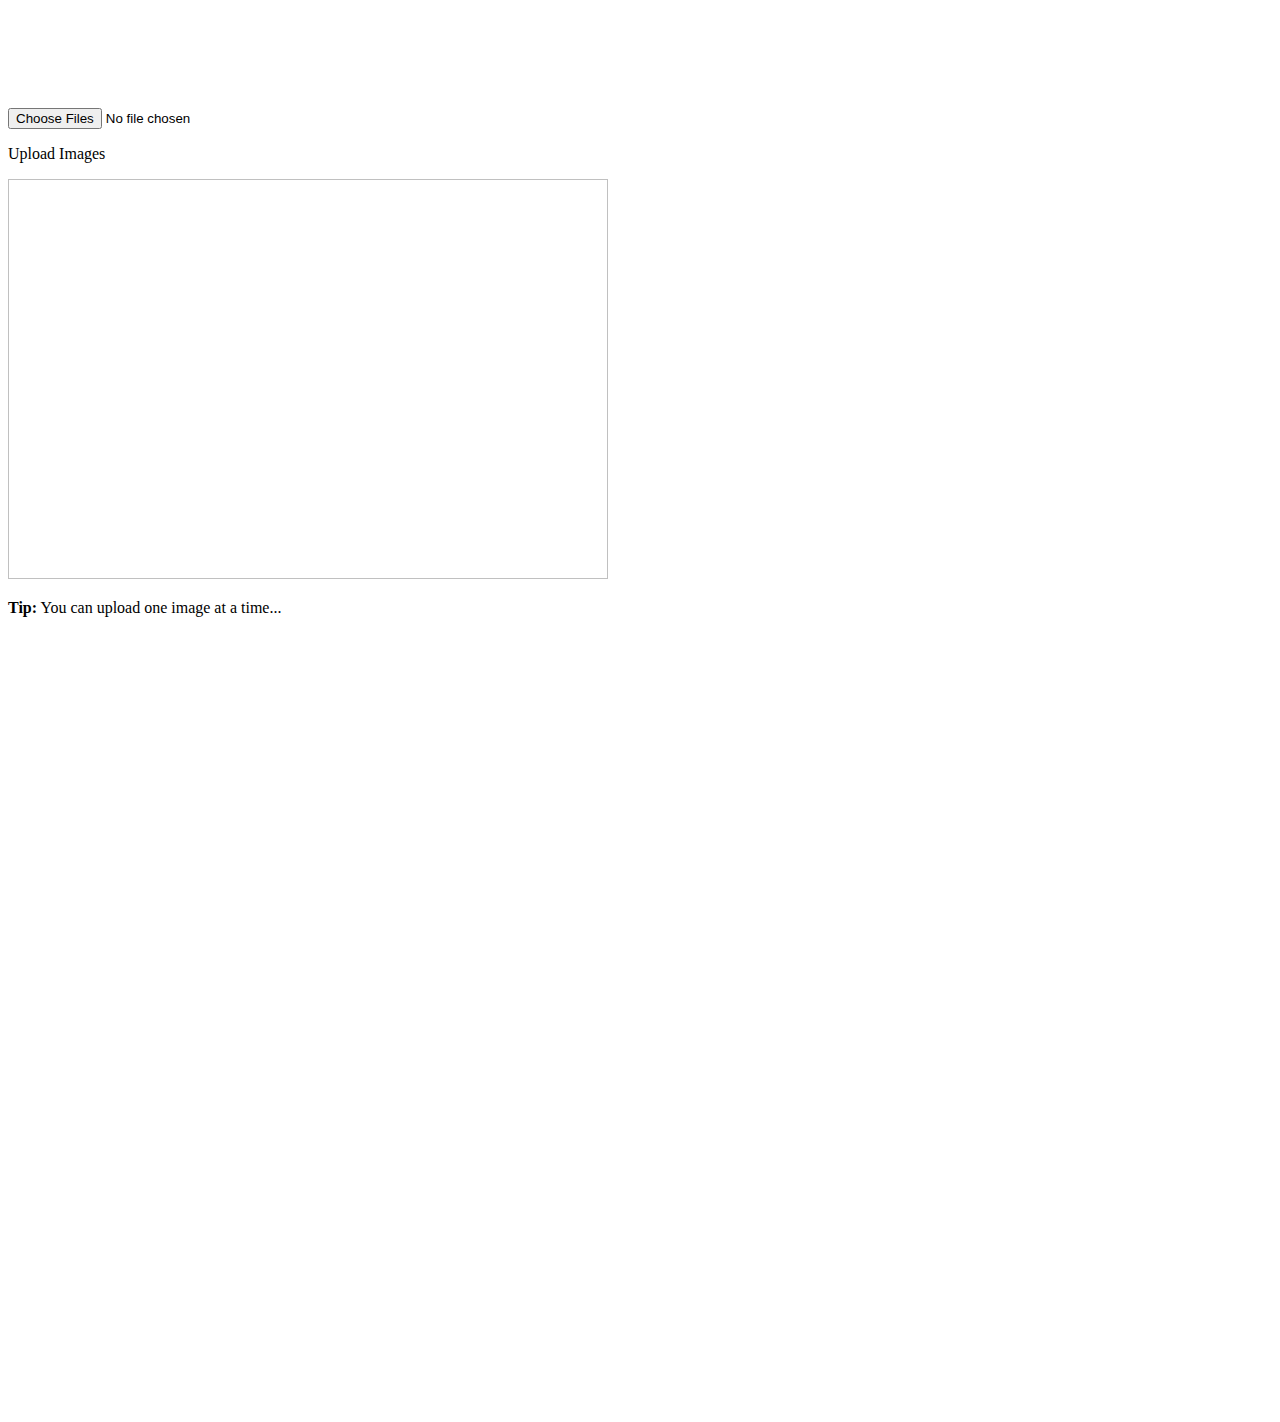
<file: File_upload.html>
<!DOCTYPE html>
<html>
<body class = "background">
<link rel="stylesheet" href="File_upload.css">

<input type="file" id="myFile" multiple size="50" onchange="loadFile(event)">
<p> <label for='file' style = "cursor: pointer;">Upload Images</label> </p>
<p><img id="output" width="600" height="400"/> </p>
  <!-- <img src="https://png.pngtree.com/png-vector/20190307/ourlarge/pngtree-vector-add-user-icon-png-image_762930.jpg" alt=""> -->
<script>
  var loadFile = function(event) {
    var image = document.getElementById('output');
    image.src = URL.createObjectURL(event.target.files[0]);
    
  }
</script>

<p><strong>Tip:</strong> You can upload one image at a time...</p>

<!-- <script src="File_upload.js"></script> -->
<!-- <div class="background">
        


</div> -->
</body>
</html>
</file>
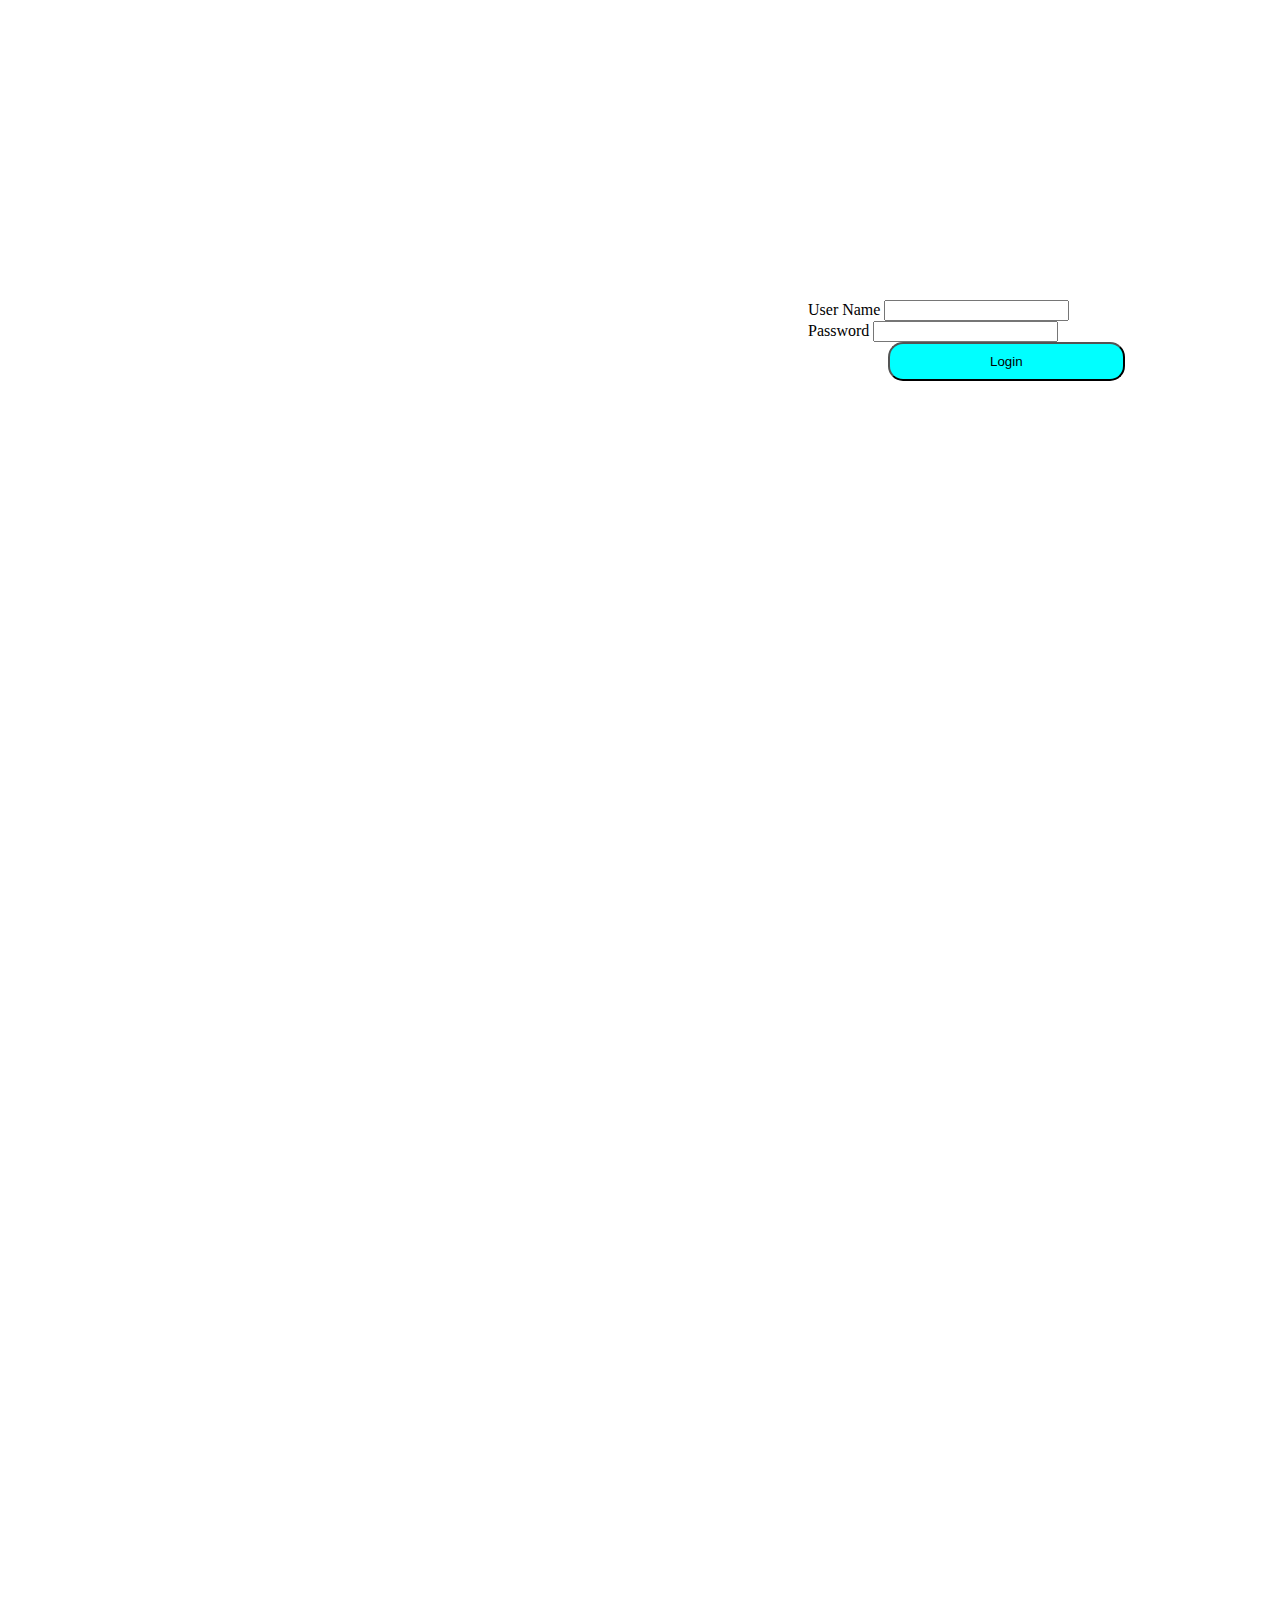
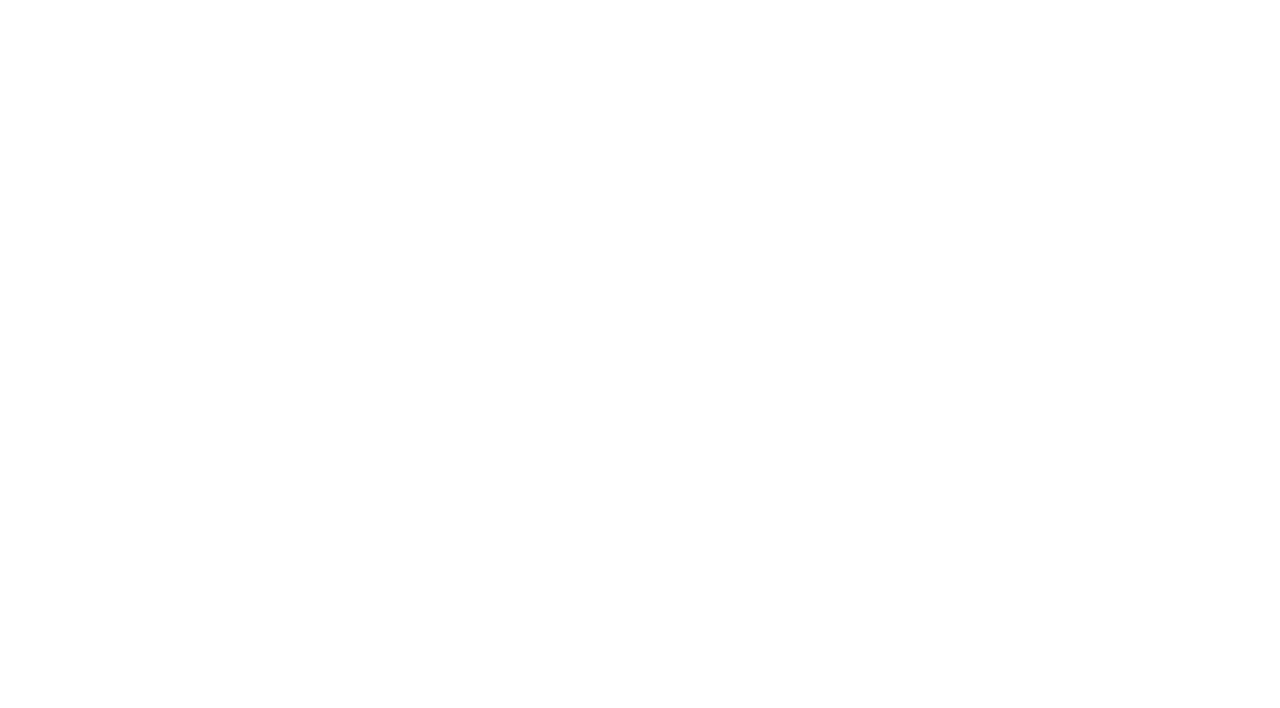
<file: lon_in_page_1.html>
<!DOCTYPE html>
<html lang="en">
<head>
   <link href = "register.css" rel = "stylesheet"> 
    <!-- CSS only -->
<link href="https://cdn.jsdelivr.net/npm/bootstrap@5.1.1/dist/css/bootstrap.min.css" 
rel="stylesheet" integrity="sha384-F3w7mX95PdgyTmZZMECAngseQB83DfGTowi0iMjiWaeVhAn4FJkqJByhZMI3AhiU" 
crossorigin="anonymous">
    <meta charset="UTF-8">
    <meta http-equiv="X-UA-Compatible" content="IE=edge">
    <meta name="viewport" content="width=device-width, initial-scale=1.0">
    <title>Document</title>
    <script src="https://cdn.jsdelivr.net/npm/bootstrap@5.1.1/dist/js/bootstrap.bundle.min.js" 
integrity="sha384-/bQdsTh/da6pkI1MST/rWKFNjaCP5gBSY4sEBT38Q/9RBh9AH40zEOg7Hlq2THRZ" 
crossorigin="anonymous"></script>

</head>

<body class = "background">
   
    <form action="File_upload.html" method="post">
        <div class="input-group mb-3">
            <span class="input-group-text" id="inputGroup-sizing-default">User Name</span>
            <input type="text" class="form-control" aria-label="Sizing example input"
             aria-describedby="inputGroup-sizing-default" required=True>
          </div>
          <div class="input-group mb-3">
            <span class="input-group-text" id="inputGroup-sizing-default">Password</span>
            <input type="password" class="form-control" aria-label="Sizing example input"
             aria-describedby="inputGroup-sizing-default" required = True>
          </div>
          <button type="submit" class="loginBtn">Login</button>


    </form>

</body>
</html>
</file>
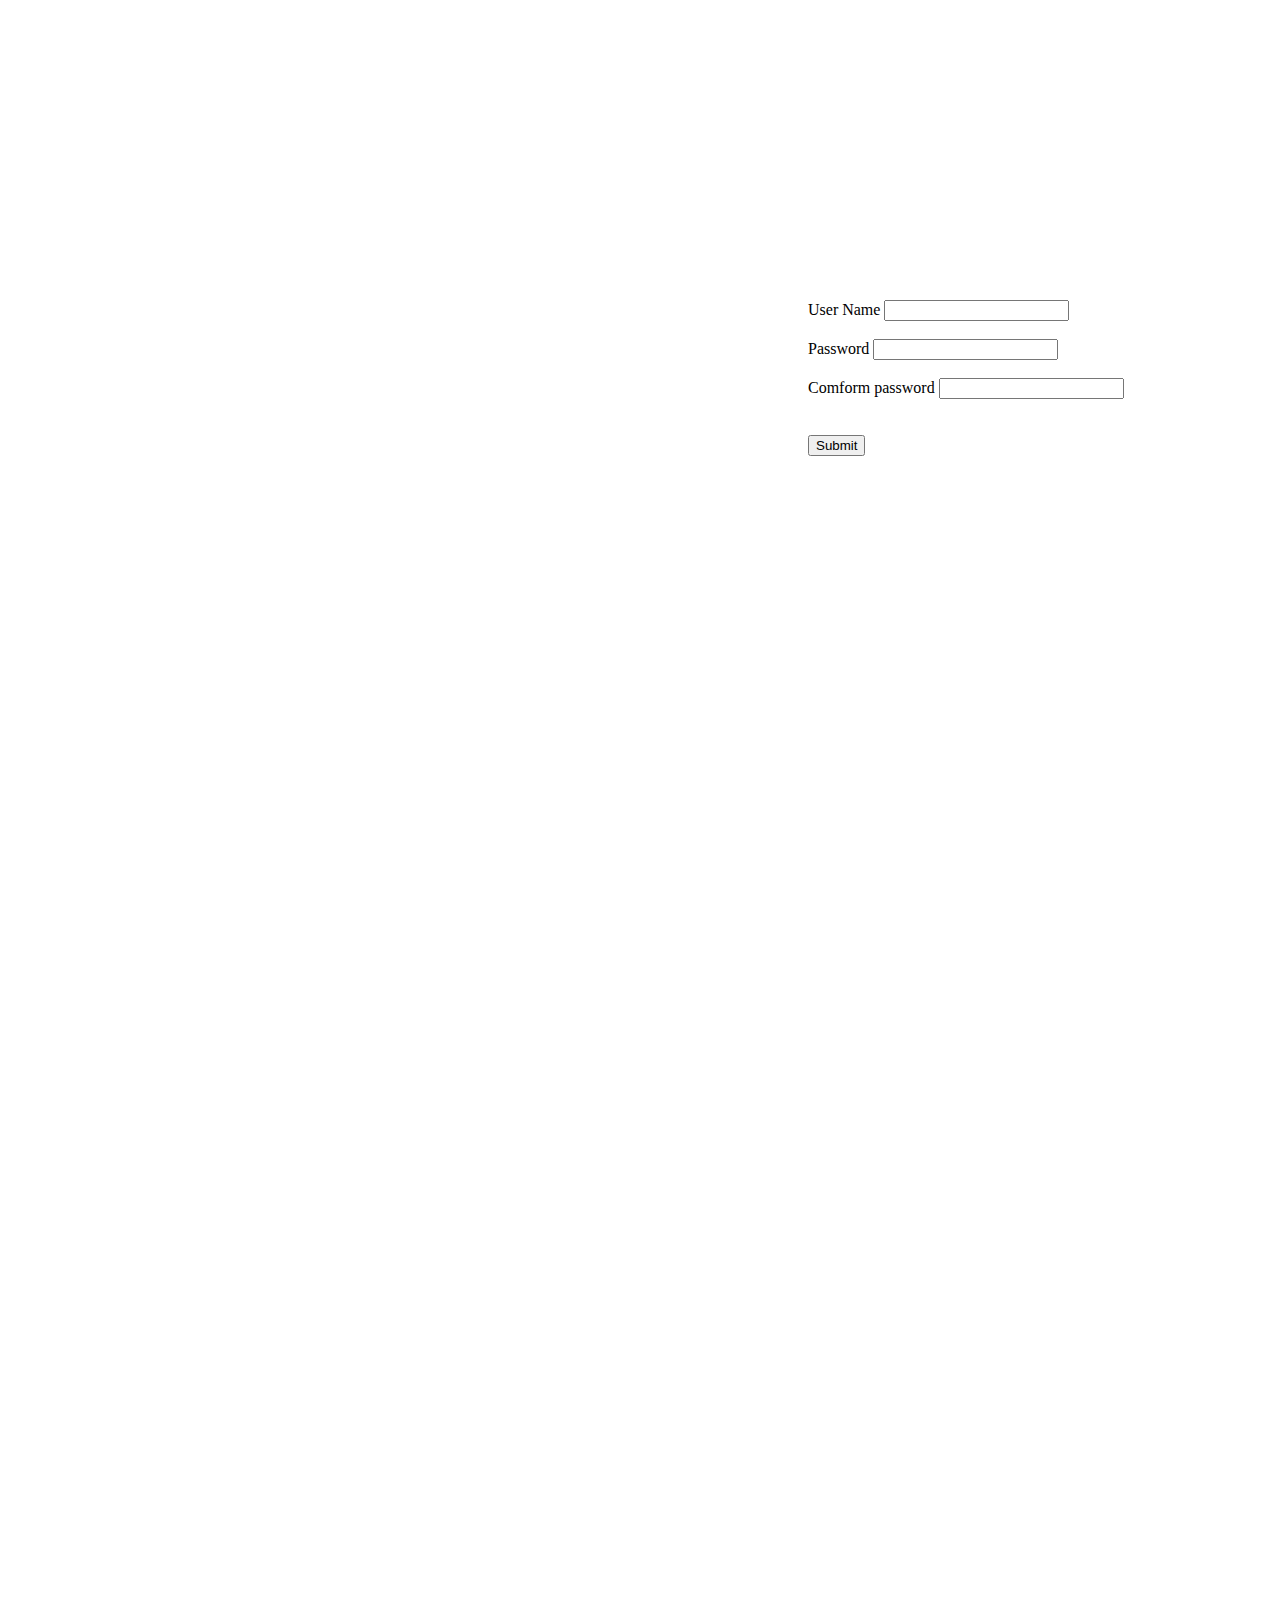
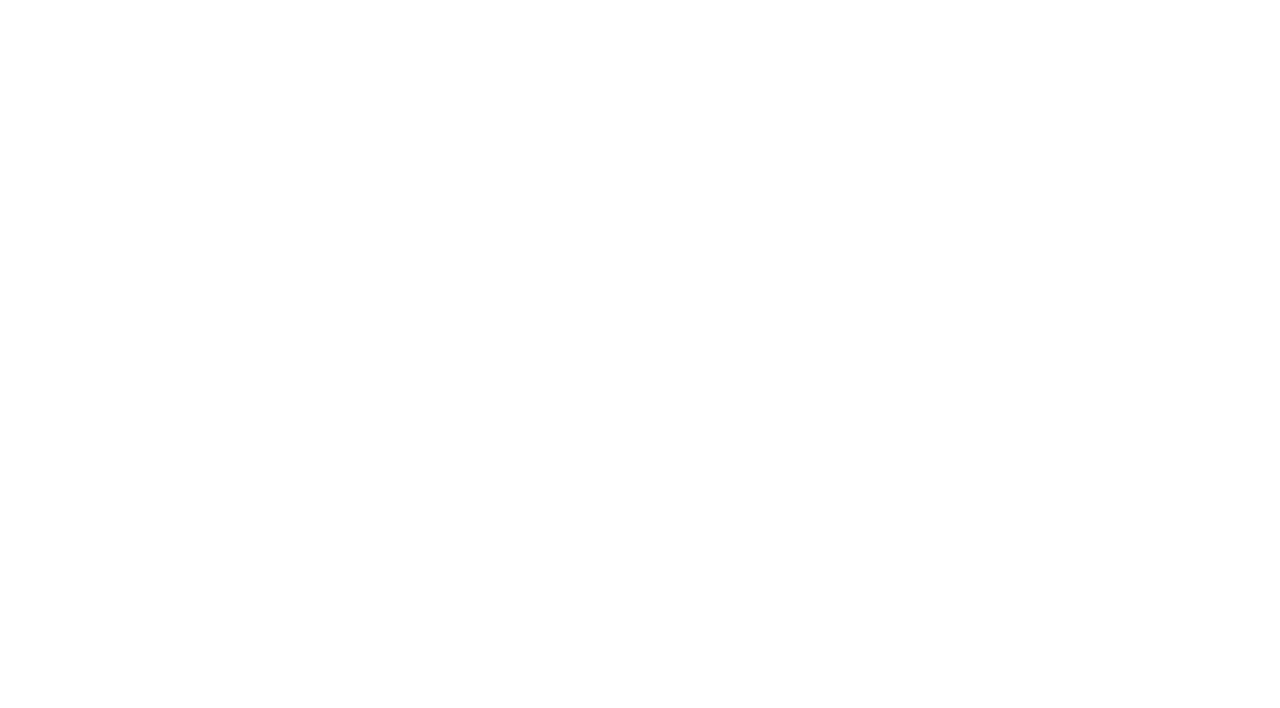
<file: register.html>
<!DOCTYPE html>
<html>
<head>
<!-- CSS only -->
<link href="https://cdn.jsdelivr.net/npm/bootstrap@5.1.1/dist/css/bootstrap.min.css" rel="stylesheet" integrity="sha384-F3w7mX95PdgyTmZZMECAngseQB83DfGTowi0iMjiWaeVhAn4FJkqJByhZMI3AhiU" crossorigin="anonymous">
<!-- JavaScript Bundle with Popper -->
<script src="https://cdn.jsdelivr.net/npm/bootstrap@5.1.1/dist/js/bootstrap.bundle.min.js" integrity="sha384-/bQdsTh/da6pkI1MST/rWKFNjaCP5gBSY4sEBT38Q/9RBh9AH40zEOg7Hlq2THRZ" crossorigin="anonymous"></script>
<link rel="stylesheet" href="register.css">
</head>
<body class="background">
    <form action="lon_in_page_1.html" method="post">
        <div class="">

            <span class="input-group-text" id="inputGroup-sizing-default">User Name</span>
            <input type="text" class="form-control" aria-label="Sizing example input" aria-describedby="inputGroup-sizing-default"><br>

          </div>
          <br>
          <div class="">

            
            <span class="input-group-text" id="inputGroup-sizing-default">Password</span>
            
            <input type="password" required=True class="form-control" aria-label="Sizing example input" aria-describedby="inputGroup-sizing-default"><br>
           

          </div>
          <br>
          <div class="">

            
            <span class="input-group-text" id="inputGroup-sizing-default">Comform password</span>

            <input type="password" required=True class="form-control" aria-label="Sizing example input" aria-describedby="inputGroup-sizing-default"><br>

          </div>
          <br>
          <br>
          <button type="submit" class="btn btn-warning">Submit</button>
          


    </form>
    <div class="background">
        


    </div>

</body>
</html>
</file>
<file: File_upload.css>
.background {
    background-image: url('https://bizraise.pro/wp-content/uploads/2014/09/simple-and-clear-widescreen-2560x1600-hd-desktop-wallpapers.jpg');
    background-size: 100% 100%;
    background-repeat: no-repeat;
    background-attachment: fixed;
    padding-top: 100px;
    padding-bottom: 781px;

}
</file>
<file: register.css>
.background {
    background-image: url('https://bizraise.pro/wp-content/uploads/2014/09/simple-and-clear-widescreen-2560x1600-hd-desktop-wallpapers.jpg');
    background-size: 100% 100%;
    background-repeat: no-repeat;
    background-attachment: fixed;
    /* padding-top: 50px;
    padding-bottom: 781px; */

}

form {
    height: 2000px;
    width: 400px;
    margin-left: 800px;
    margin-top: 300px;
}
.loginBtn{
    padding-left: 100px;
    padding-right: 100px;
    background-color: aqua;
    color: rgb(0,0,0);
    border-radius: 15px;
    padding-top: 10px;
    padding-bottom: 10px;
    margin-left: 80px;
}
</file>
